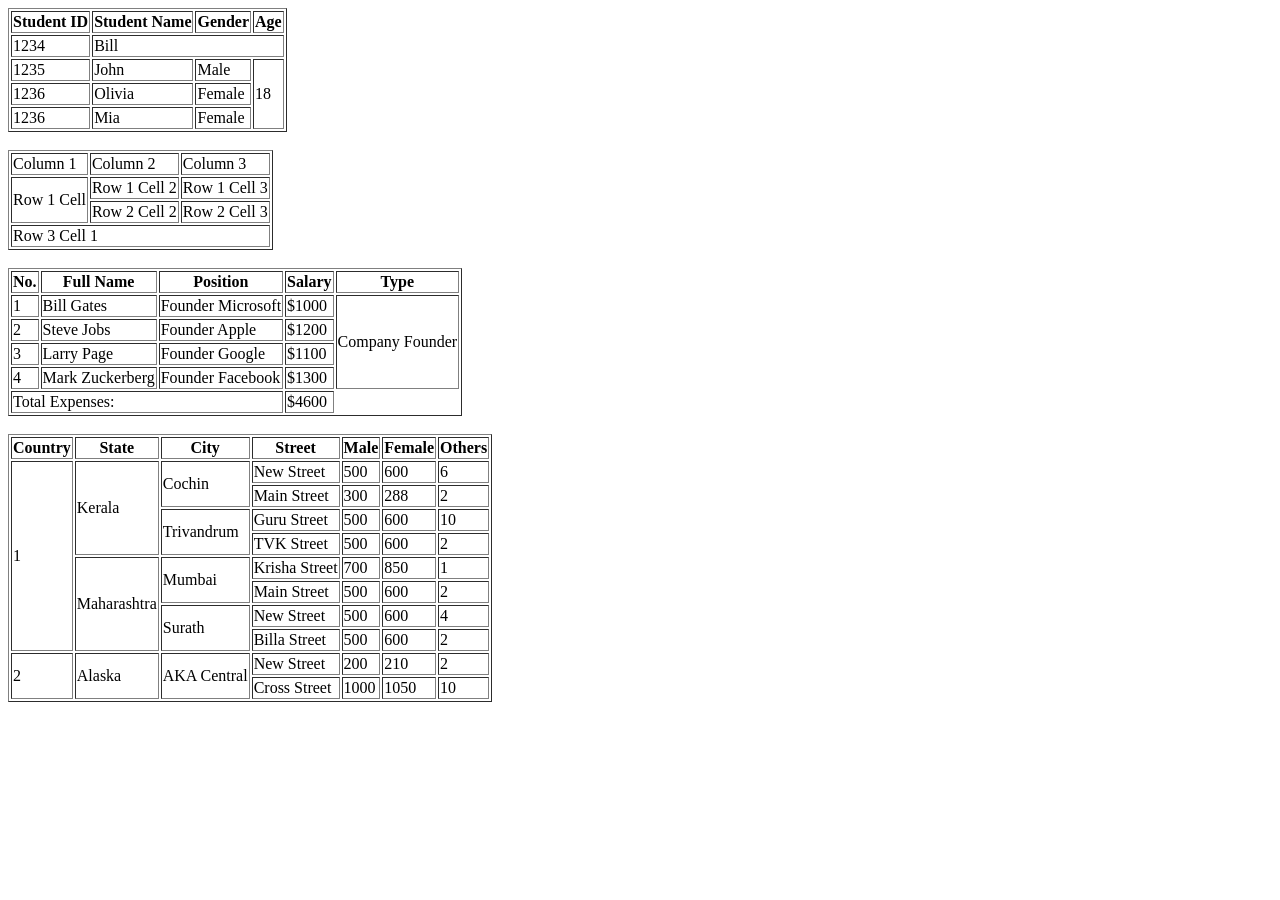
<file: index3.html>
<!DOCTYPE html>
<html lang="en">
<head>
    <meta charset="UTF-8">
    <meta name="viewport" content="width=device-width, initial-scale=1.0">
    <title>Document</title>
</head>
<body>
    <table border="1">
        <thead>
            <th>Student ID</th>
            <th>Student Name</th>
            <th>Gender</th>
            <th>Age</th>
        </thead>

        <tbody>
            <tr>
                <td>1234</td>
                <td colspan="3">Bill</td>
            </tr>
            <tr>
                <td>1235</td>
                <td>John</td>
                <td>Male</td>
                <td rowspan="3">18</td>
            </tr>
            <tr>
                <td>1236</td>
                <td>Olivia</td>
                <td>Female</td>
            </tr>
            <tr>
                <td>1236</td>
                <td>Mia</td>
                <td>Female</td>
            </tr>  
        </tbody>
    </table>
<br>
    <table border="1">
       <tr>
        <td>Column 1</td>
        <td>Column 2</td>
        <td>Column 3</td>
       </tr>

       <tr>
        <td rowspan="2">Row 1 Cell</td>
        <td>Row 1 Cell 2</td>
        <td>Row 1 Cell 3</td>
       </tr>


       <tr>
        <td>Row 2 Cell 2</td>
        <td>Row 2 Cell 3</td>
       </tr>

       <tr>
        <td colspan="3">Row 3 Cell 1</td>
       </tr> 
    </table> 
    <br>

    <table border="1">
        <thead>
            <th>No.</th>
            <th>Full Name</th>
            <th>Position</th>
            <th>Salary</th>
            <th>Type</th>
        </thead>

        <tbody>
        <tr>
             <td>1</td>
            <td>Bill Gates</td>
            <td>Founder Microsoft</td>
            <td>$1000</td>
            <td rowspan="4">Company Founder</td>
        </tr>

        <tr>
            <td>2</td>
            <td>Steve Jobs</td>
            <td>Founder Apple</td>
            <td>$1200</td>
        </tr>

        <tr>
            <td>3</td>
            <td>Larry Page</td>
            <td>Founder Google</td>
            <td>$1100</td>
        </tr>

        <tr>
            <td>4</td>
            <td>Mark Zuckerberg</td>
            <td>Founder Facebook</td>
            <td>$1300</td>
        </tr>

        <tfoot>
            <tr>
            <td colspan="3">Total Expenses:</td>
            <td>$4600</td>
            </tr>
        </tfoot>
        </tbody>
    </table>
    <br>

    <table border="1">
        <thead>
            <th>Country</th>
             <th>State</th>
              <th>City</th>
               <th>Street</th>
                <th>Male</th>
                 <th>Female</th>
                  <th>Others</th>
        </thead>

        <tbody>
            <tr>
                <td rowspan="8">1</td>
                <td rowspan="4">Kerala</td>
                <td rowspan="2">Cochin</td>
                  <td>New Street</td>
                  <td>500</td>
                  <td>600</td>
                  <td>6</td>
            </tr> 

            <tr>
                <td>Main Street</td>
                 <td>300</td>
                  <td>288</td>
                  <td>2</td>
            </tr>

            <tr>
                <td rowspan="2">Trivandrum</td>
                 <td>Guru Street</td>
                 <td>500</td>
                  <td>600</td>
                  <td>10</td>
                </tr>

            <tr>
                 <td>TVK Street</td>
                 <td>500</td>
                  <td>600</td>
                  <td>2</td>
            </tr>

            <tr>
                <td rowspan="4">Maharashtra</td> 
                <td rowspan="2">Mumbai</td>
                <td>Krisha Street</td>
                 <td>700</td>
                  <td>850</td>
                  <td>1</td>
            </tr>

            <tr>
                <td>Main Street</td>
                 <td>500</td>
                  <td>600</td>
                  <td>2</td>
            </tr>

            <tr>
                  <td rowspan="2">Surath</td>
                <td>New Street</td>
                 <td>500</td>
                  <td>600</td>
                  <td>4</td>
            </tr>

            <tr>
                <td>Billa Street</td>
                 <td>500</td>
                  <td>600</td>
                  <td>2</td>
            </tr>

            <tr>
                <td rowspan="2">2</td>
                <td rowspan="2">Alaska</td>
                <td rowspan="2">AKA Central</td>
                  <td>New Street</td>
                  <td>200</td>
                  <td>210</td>
                  <td>2</td>
            </tr>

            <tr>
                <td>Cross Street</td>
                  <td>1000</td>
                  <td>1050</td>
                  <td>10</td>
            </tr>
        </tbody>
    </table>




</body>
</html>
</file>
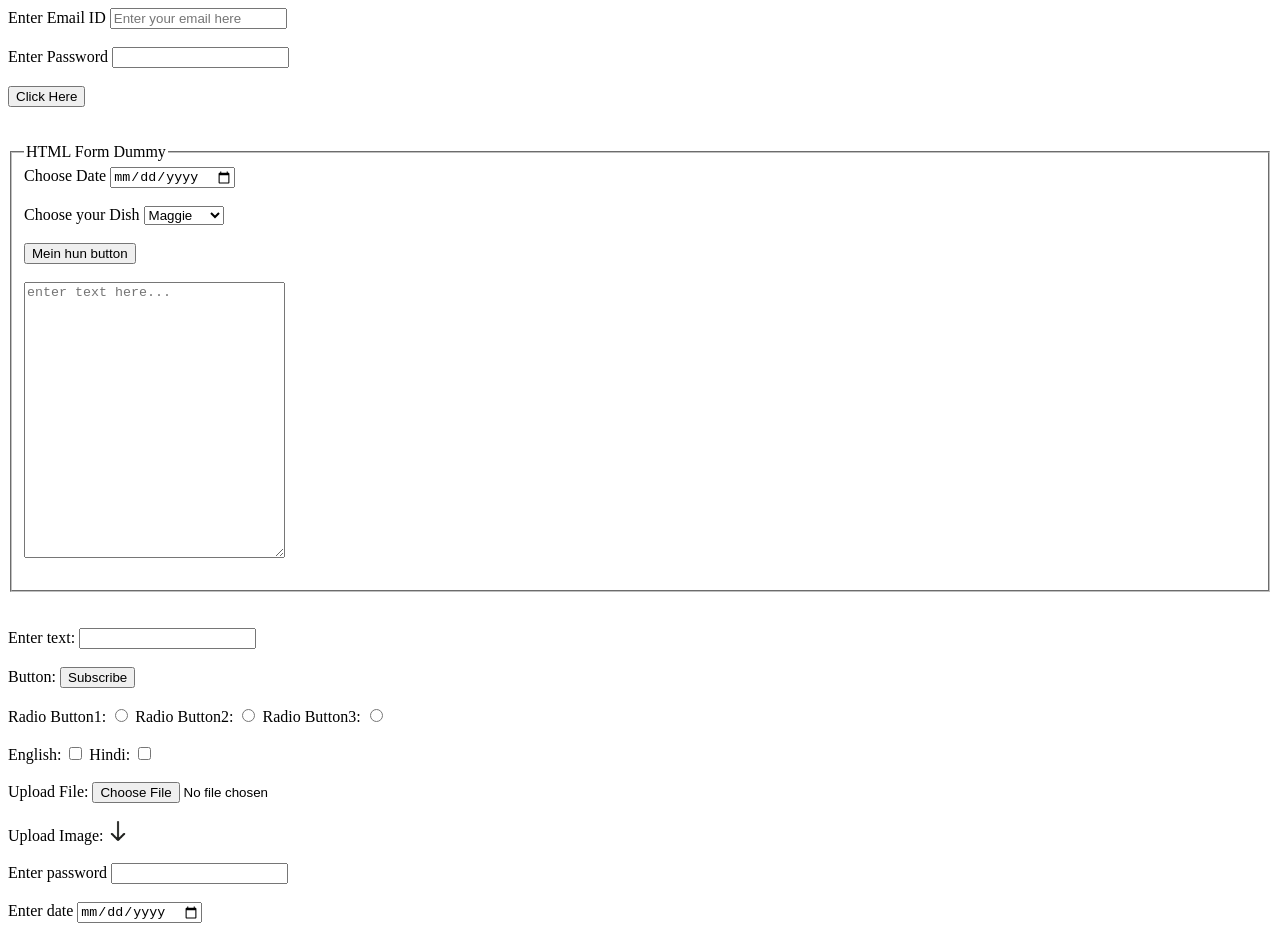
<file: index4.html>
<!DOCTYPE html>
<html lang="en">
<head>
    <meta charset="UTF-8">
    <meta name="viewport" content="width=device-width, initial-scale=1.0">
    <title>Document</title>
</head>
<body>
    <form>
        <label for="email"> Enter Email ID</label>
        <input type="text" id="email" placeholder="Enter your email here">
<br/>
<br/>   

<label for="password"> Enter Password</label>
<input type="text" id="password"> 

<br/>
<br/>

         <input type="submit" value="Click Here">
    </form>
<br/>
<br/>

<form>

    <fieldset>
        <legend>HTML Form Dummy </legend>

    <label for="datepicker">Choose Date</label>
    <input type="date" id="datepicker">
<br/>
<br/>

<label for="selector1">Choose your Dish</label>
    <select name="dishes" id="selector1">
        <option value="maggie">Maggie</option>
        <option value="chips">Chips</option>
        <option value="namkeen">Namkeen</option>
    </select>
    <br/>
    <br/>

    <button>Mein hun button</button>
    <br/>
    <br/>

    <textarea name="textarea1" id="textarea1" cols="30" rows="18" placeholder="enter text here..."></textarea>
    <br/>
    <br/>
    </fieldset>
</form>

<br/>
<br/>

<form>
    
    <label for="textfield1">Enter text:</label>
    <input type="text" name="textfield1" id="textfield1">

    <br/>
    <br/>

    <label for="button1">Button:</label>
    <input type="submit" name="button1" id="button1" value="Subscribe">

    <br/>
    <br/>

    <label for="radio1">Radio Button1:</label>
    <input type="radio" name="radio1" id="radio1">


    <label for="radio2">Radio Button2:</label>
    <input type="radio" name="radio2" id="radio2">

    <label for="radio3">Radio Button3:</label>
    <input type="radio" name="radio3" id="radio3">

    <br/>
    <br/>

    <label for="checkbox1">English:</label>
    <input type="checkbox" name="checkbox1" id="checkbox1">

    <label for="checkbox2">Hindi:</label>
    <input type="checkbox" name="checkbox2" id="checkbox2">

    <br/>
    <br/>

    <label for="fileselect1">Upload File:</label>
    <input type="file" name="fileselect1" id="fileselect1">

    <br/>
    <br/>

    <label for="imageButton1">Upload Image:</label>
    <input type="image" name="imageButton1" id="imageButton1" alt="click here" src="Button1.png" 
    height="20px"width="20px">

    <br/>
    <br/>

    <label for="password1">Enter password</label>
    <input type="password" name="password" id="password1">

    <br/>
    <br/>

    <label for="datepicker1">Enter date</label>
    <input type="date" name="datepicker1" id="datepicker1">

    <br/>
    <br/>

</form>

</body>
</html>
</file>
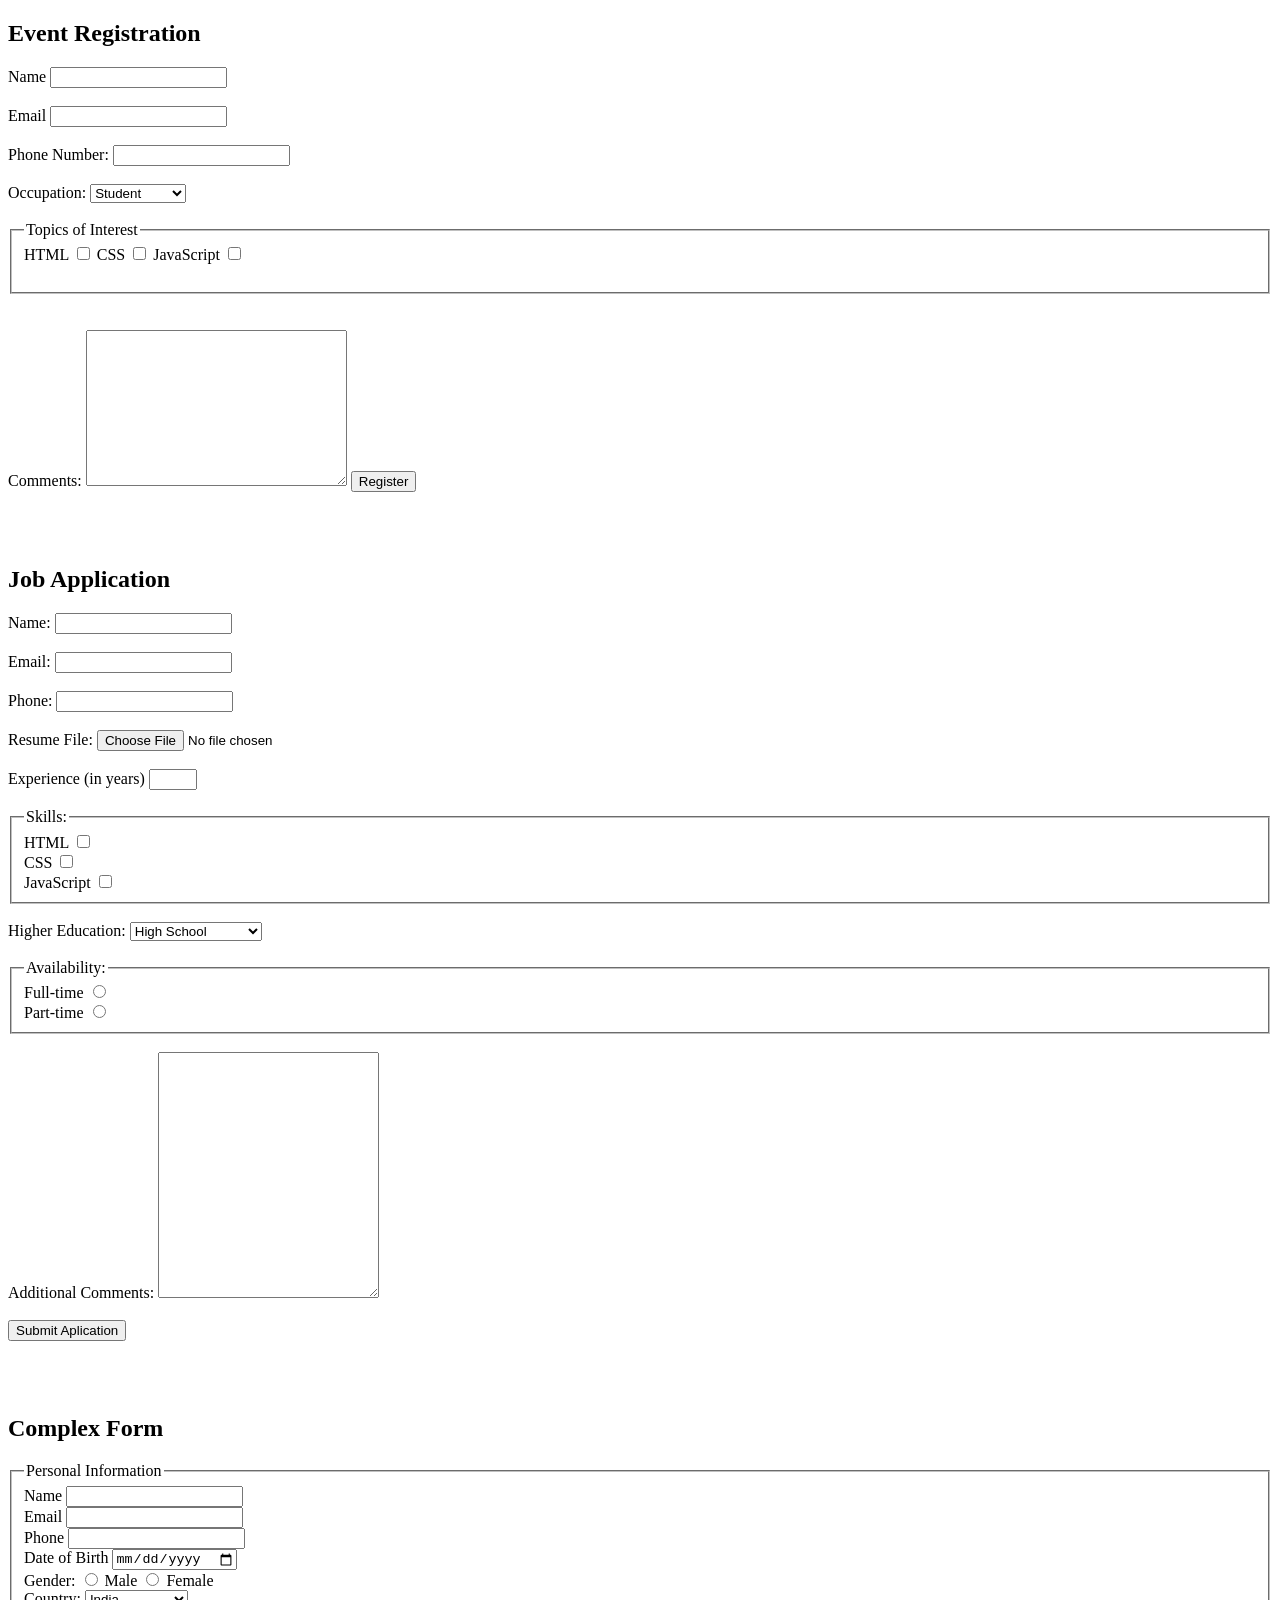
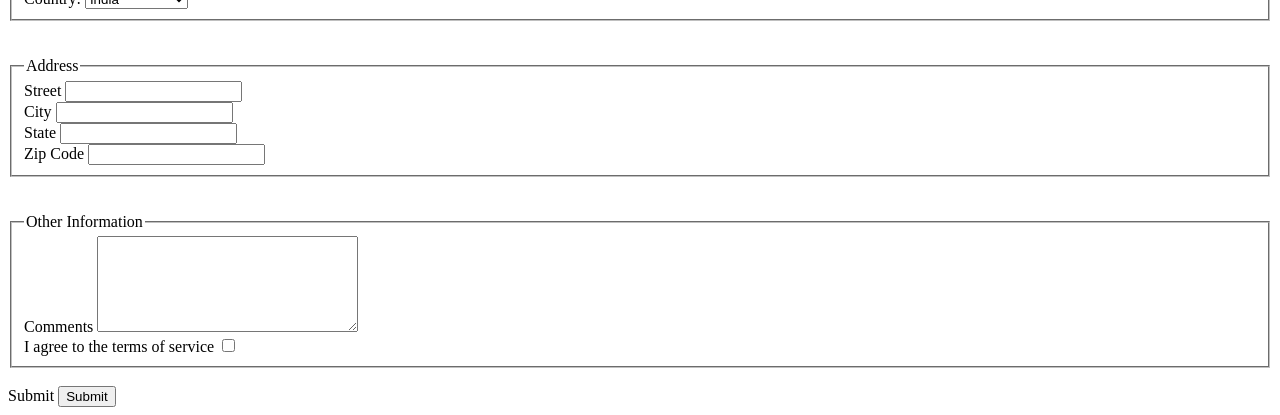
<file: index5.html>
<!DOCTYPE html>
<html lang="en">
<head>
    <meta charset="UTF-8">
    <meta name="viewport" content="width=device-width, initial-scale=1.0">
    <title>Document</title>
</head>
<body>
    <h2>Event Registration</h2>
    <form>

        <label for="name">Name</label>
        <input type="text" id="name" name="name">
        <br/>
        <br/>

        <label for="emailID">Email</label>
        <input type="email" id="emailID" name="emailID">
        <br/>
        <br/>

        <label for="phoneNumber">Phone Number:</label>
        <input type="tel" id="phoneNumber" name="phoneNumber">
        <br/>
        <br/>

        <label for="occupationType">Occupation:</label>
        <select name="occupationType" id="occupationType">
        <option value="student">Student</option>
        <option value="professional">Professional</option>
        <option value="other">Other</option>
         </select>
        <br/>
        <br/>

        <fieldset>
            <legend>Topics of Interest</legend>

            <label for="checkbox1">HTML </label>
            <input type="checkbox" name="checkbox" id="checkbox1">

            <label for="checkbox2">CSS </label>
            <input type="checkbox" name="checkbox" id="checkbox2">

            <label for="checkbox3">JavaScript </label>
            <input type="checkbox" name="checkbox" id="checkbox3">
            <br/>
            <br/>
            </fieldset>
            <br/>
            <br/>

            <label for="textarea1">Comments:</label>
            <textarea name="textarea1" id="textarea1" cols="30" rows="10"></textarea>

            <input type="submit" value="Register">
    </form>
    <br/>
    <br/>
    <br/>

    <h2>Job Application</h2>
    <form>

        <label for="Name">Name:</label>
        <input type="text" name="Name" id="Name">
        <br/>
        <br/>

        <label for="email">Email:</label>
        <input type="email" name="email" id="email">
        <br/>
        <br/>

        <label for="Phone">Phone:</label>
        <input type="tel" name="Phone" id="Phone">
        <br/>
        <br/>

        <label for="fileUpload">Resume File:</label>
        <input type="file" name="file" id="fileUpload">
        <br/>
        <br/>

        <label for="counter">Experience (in years)</label>
        <input type="number" name="counter" id="counter" min="0" max="50">
        <br/>
        <br/>

        <fieldset>
            <legend>Skills:</legend>

            <label for="checkbox1">HTML </label>
            <input type="checkbox" name="checkbox" id="checkbox1">
<br/>
            <label for="checkbox2">CSS </label>
            <input type="checkbox" name="checkbox" id="checkbox2">
<br/>
            <label for="checkbox3">JavaScript </label>
            <input type="checkbox" name="checkbox" id="checkbox3"> 
        </fieldset>
        <br/>

         <label for="educationType">Higher Education:</label>
        <select name="educationType" id="educationType">
        <option value="high school">High School</option>
        <option value="bachelor">Bachelor's Degree</option>
        <option value="master">Master's Degree</option>
        <option value="phd">PhD</option>
         </select>
        <br/>
        <br/>

              <fieldset>
            <legend>Availability:</legend>

            <label for="radio1">Full-time </label>
            <input type="radio" name="radio" id="radio1">
<br/>
            <label for="radio2">Part-time </label>
            <input type="radio" name="radio" id="radio2">
<br/> 
        </fieldset>
        <br/>

        <label for="textarea1">Additional Comments:</label>
        <textarea name="textarea1" id="textarea" cols="25" rows="16"></textarea>
        <br/>
        <br/>

        <input type="submit" value="Submit Aplication">
    </form>
    <br/>
    <br/>
    <br/>

    <h2>Complex Form</h2>
    <form>
        <fieldset>
      <legend>Personal Information</legend>  
      
      <label for="name">Name</label>
      <input type="text" id="name" name="name">
      <br/>
      <label for="email">Email</label>
      <input type="email" id="email" name="email">
      <br/>
      <label for="phone">Phone</label>
      <input type="tel" id="phone" name="phone">
      <br/>
      <label for="dob">Date of Birth</label>
      <input type="date" id="dob" name="dob">
      <br/>
      <span>Gender:</span>
      <input type="radio" id="radio1" name="radio1">
      <label for="radio1">Male</label>
      <input type="radio" id="radio2" name="radio2">
      <label for="radio2">Female</label>
      <br/>
      
      <label for="country">Country:</label>
      <select name="country" id="country">
        <option value="india">India</option>
        <option value="us">United States</option>
      </select>
        </fieldset>
        <br/>
        <br/>

        <fieldset>
            <legend>Address</legend>
            <label for="street">Street</label>
            <input type="text" id="street" name="street">
            <br/>

            <label for="city">City</label>
            <input type="text" id="city" name="city">
            <br/>

            <label for="state">State</label>
            <input type="text" id="state" name="state">
            <br/>

            <label for="zipCode">Zip Code</label>
            <input type="tel" id="zipCode" name="zipCode">
            <br/>
        </fieldset>
        <br/>
        <br/>

        <fieldset>
            <legend>Other Information</legend>
            <lable for="textarea">Comments</lable>
            <textarea name="textarea" id="textarea" cols="30" rows="6"></textarea>
            <br/>
            <lable for="agree">I agree to the terms of service</lable>
            <input type="checkbox" name="agree" id="agree">
            <br/>
        </fieldset>
        <br/>

        <label for="submit">Submit</label>
        <input type="submit" name="submit" id="submit">

    </form>
</body>
</html>
</file>
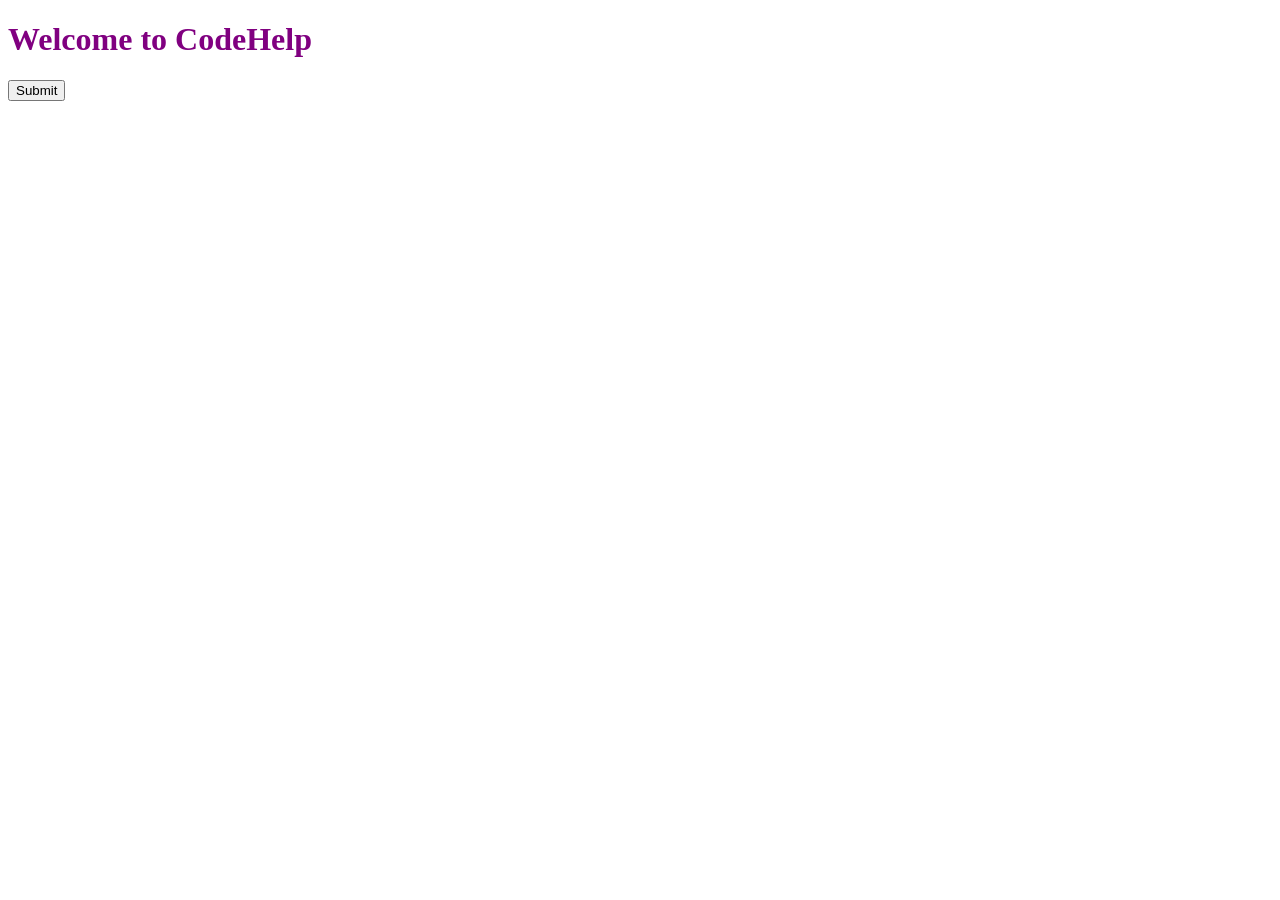
<file: index6.html>
<!DOCTYPE html>
<html lang="en">
<head>
    <meta charset="UTF-8">
    <meta name="viewport" content="width=device-width, initial-scale=1.0">

    <title>Lecture 12</title>

    <meta name="description" content="This website aim to create India's best Coders">
    <meta name="keywords" content="codehelp, operating system">

    <link rel="shortcut icon" href="logo.png" type="image/x-icon">
    <link rel="stylesheet" href="style.css">
    <script src="script.js"></script>

</head>
<body>
    <h1>Welcome to CodeHelp</h1>
    <button>Submit</button>


</body>
</html>
</file>
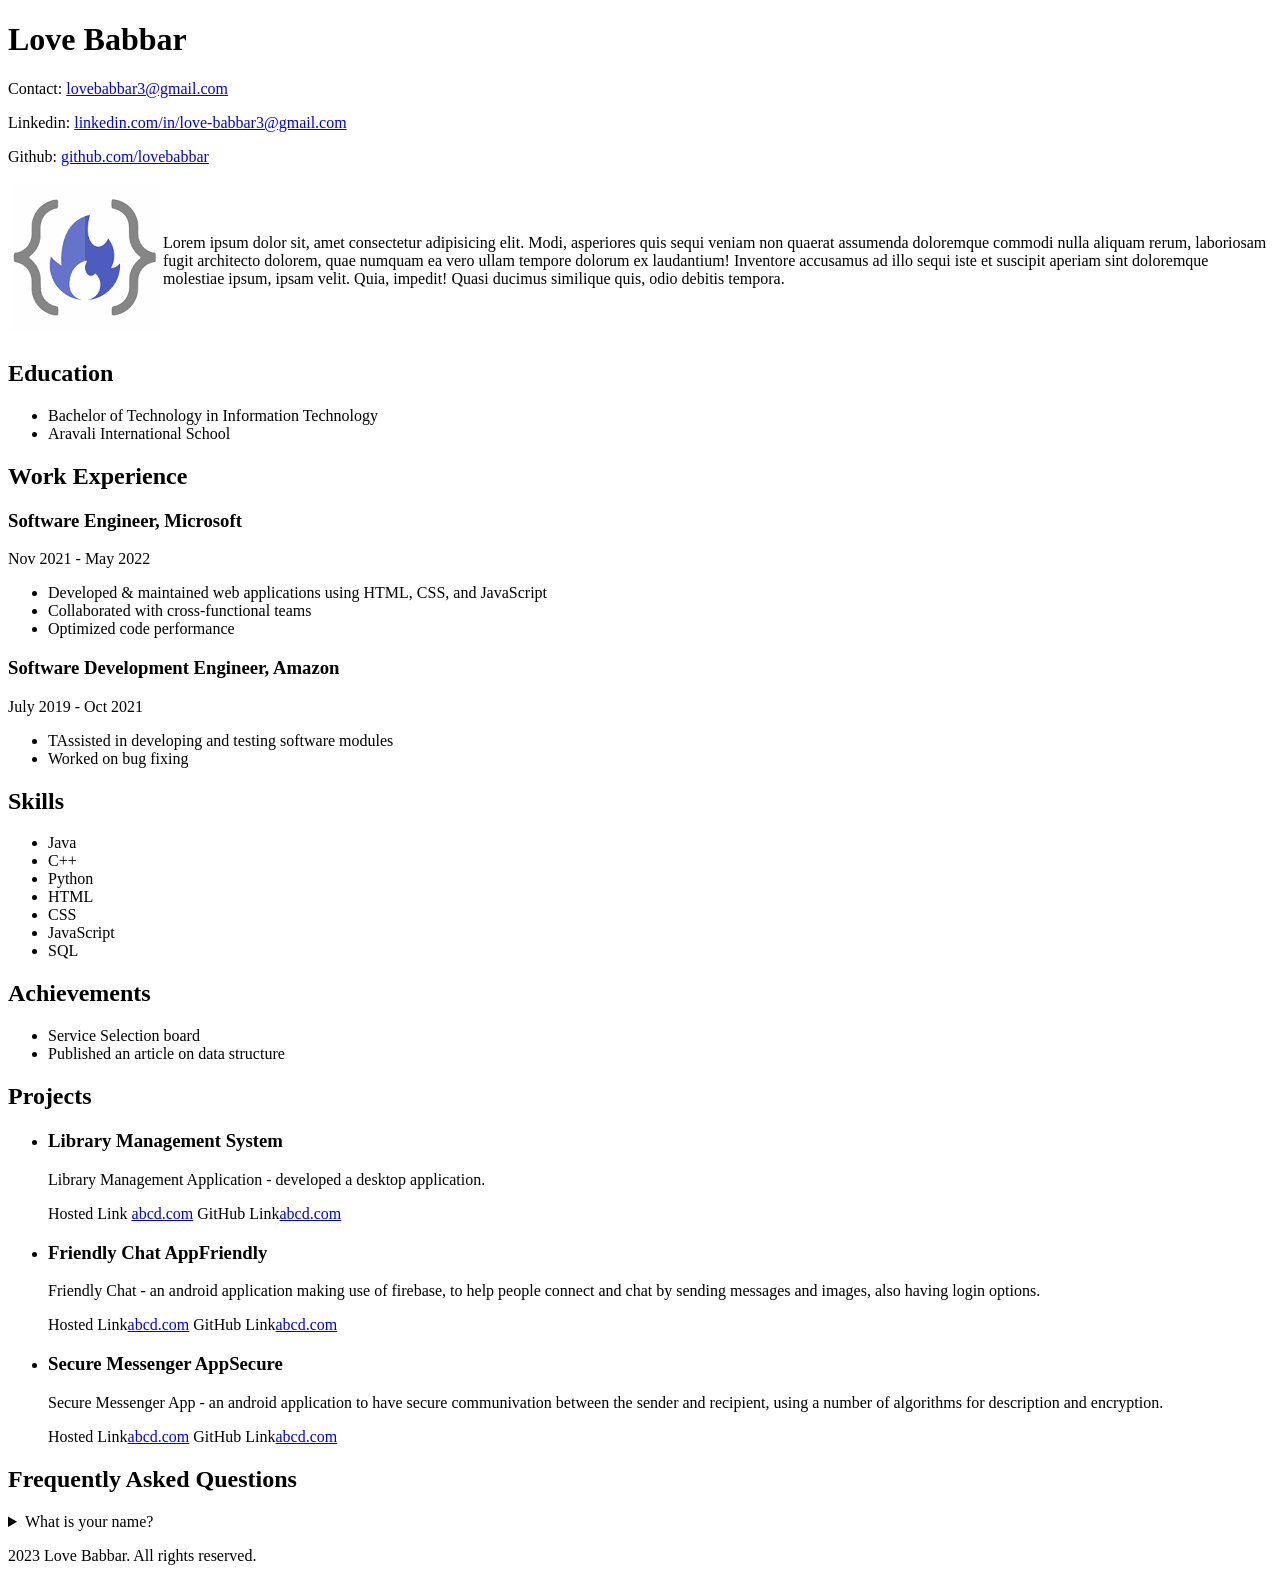
<file: index7.html>
<!DOCTYPE html>
<html lang="en">
<head>
    <meta charset="UTF-8">
    <meta name="viewport" content="width=device-width, initial-scale=1.0">
    <title>Document</title>
</head>
<body>
    
    <div>
        <div>
        <h1>Love Babbar</h1>
        <p>Contact: <a href="abc.com">lovebabbar3@gmail.com</a> </p>
        <p>Linkedin: <a href="abc.com">linkedin.com/in/love-babbar3@gmail.com</a> </p>
        <p>Github: <a href="abc.com">github.com/lovebabbar</a> </p>

        </div>

        <table>
            <tr>
                <td>
                    <img src="logo.png" alt="logo">
                </td>
                <td>
                   Lorem ipsum dolor sit, amet consectetur adipisicing elit. Modi, asperiores quis sequi veniam non quaerat assumenda doloremque commodi nulla aliquam rerum, laboriosam fugit architecto dolorem, quae numquam ea vero ullam tempore dolorum ex laudantium! Inventore accusamus ad illo sequi iste et suscipit aperiam sint doloremque molestiae ipsum, ipsam velit. Quia, impedit! Quasi ducimus similique quis, odio debitis tempora. 
                </td>
            </tr>
        </table>

        <section>
            <h2>Education</h2>
            <ul>
                <li>Bachelor of Technology in Information Technology</li>
                <li>Aravali International School</li>
            </ul>
        </section>

        <section>
            <h2>Work Experience</h2>
            <div>
            <h3>Software Engineer, Microsoft</h3>
            <p>Nov 2021 - May 2022</p>
            <ul>
                <li>Developed & maintained web applications using HTML, CSS, and JavaScript</li>
                <li>Collaborated with cross-functional teams</li>
                <li>Optimized code performance</li>
            </ul>
            </div>

            <div>
            <h3>Software Development Engineer, Amazon</h3>
            <p>July 2019 - Oct 2021</p>
            <ul>
                <li>TAssisted in developing and testing software modules</li>
                <li>Worked on bug fixing</li>
            </ul>
            </div>
        </section>

        <section>
            <h2>Skills</h2>
            <ul>
                <li>Java</li>
                <li>C++</li>
                <li>Python</li>
                <li>HTML</li>
                <li>CSS</li>
                <li>JavaScript</li>
                <li>SQL</li>
            </ul>
        </section>

        <section>
            <h2>Achievements</h2>
            <ul>
                <li>Service Selection board</li>
                <li>Published an article on data structure</li>
            </ul>
        </section>

        <section>
            <h2>Projects</h2>

            <ul>
                <li>
                    <h3>Library Management System</h3>
                    <p>Library Management Application - developed a desktop application.</p>
                    <span>Hosted Link <a href="xyz.com">abcd.com</a></span>
                    <span>GitHub Link<a href="pqr.com">abcd.com</a></span>
                </li>
                <li>
                      <h3>Friendly Chat AppFriendly</h3>
                    <p>Friendly Chat - an android application making use of firebase, to help people connect and chat by sending messages and images, also having login options.</p>
                    <span>Hosted Link<a href="xyz.com">abcd.com</a></span>
                    <span>GitHub Link<a href="pqr.com">abcd.com</a></span>
                </li>
                <li>
                      <h3>Secure Messenger AppSecure</h3>
                    <p>Secure Messenger App - an android application to have secure communivation between the sender and recipient, using a number of algorithms for description and encryption.</p>
                    <span>Hosted Link<a href="xyz.com">abcd.com</a></span>
                    <span>GitHub Link<a href="pqr.com">abcd.com</a></span>
                </li>
            </ul>
        </section>

        <section>
            <h2>Frequently Asked Questions</h2>
            <details>
                <summary>What is your name?</summary>
                <p>My name is Love.</p>
            </details>
        </section>

        <footer>
            <p>2023 Love Babbar. All rights reserved.</p>
        </footer>

    </div>
</body>
</html>
</file>
<file: style.css>
h1{ 
    color:purple;
}
</file>
